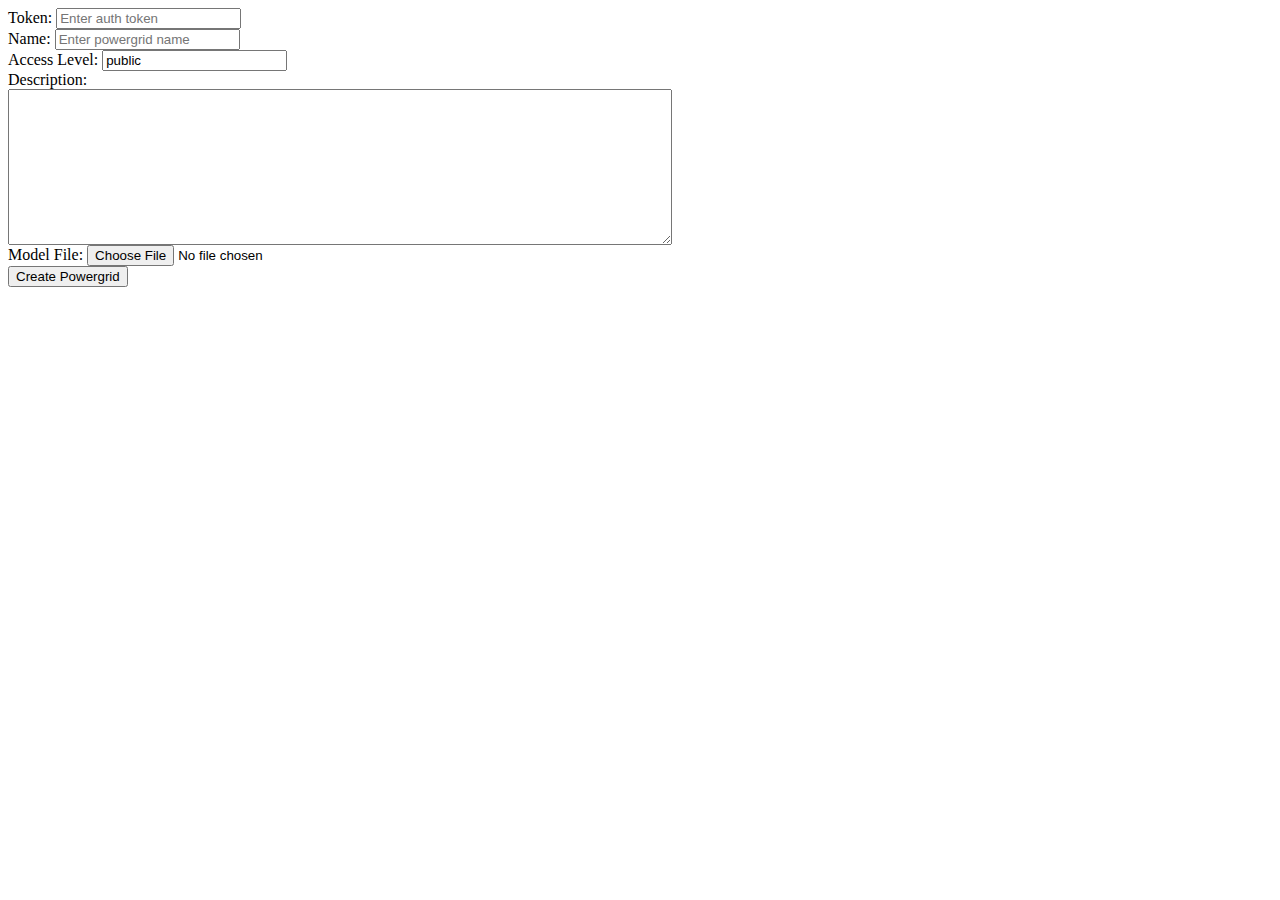
<file: pnnl.goss.powergrid/webapp/public/create.html>
<html>
<head>
	<title>Create Powergrid Example</title>
</head>
	<html>
<head>
    <script language="javascript" src="http://code.jquery.com/jquery-2.1.4.min.js"></script>
    <!-- <script language="javascript" src="/goss/js/goss-auth.js"></script> -->

</head>
<body>
<div>
	Token: <input type="text" id="token" placeholder="Enter auth token"  />
</div>
<div>
	Name: <input type="text" id="name" placeholder="Enter powergrid name" /><br/>
</div>
<div>
	Access Level: <input type="text" id="access_level" placeholder="Access Level (public|private|group)" value="public" />
</div>
<div>
	Description:<br/>
	<textarea id="description" rows="10" cols="80"></textarea>
</div>
<div>
	Model File: <input type="file" id="model_file" /> 
</div>
<div>
	<button id="upload_file">Create Powergrid</button>
</div>

<script language="javascript">
// 	alert(document.cookie);
	
// 	alert('token'+token);

	var parameters = {};
	
	// This event will happen when the user changes the model_file parameter
	// the model_file_content and model_file_name parameters are modified in
	// the "global" parameters field.
	function readFile(input) {
		
        if ( input.files && input.files[0] ) {
            console.log('input.files');
            var FR= new FileReader();
                		
    		
            FR.onload = function(e) {
                 //$('#img').attr( "src", e.target.result );
                 //$('#base').text( e.target.result );
                 
                 // Retrieve the name of the file
                 var name = $('#name').val();
                 
                 // Update the page level parameters
                 parameters['model_file_name'] = input.files[0].name;
                 parameters['model_file_content'] = e.target.result;
                 $('#name').val(name + input.files[0].name);
                 

                 //$('#base').text( JSON.stringify(pdata) );
                 //uploadFileData = e.target.result;

                 //console.log(pdata);
                 /*$.ajax({
                     type: 'POST',
                     url: '/jsonrpc',
                     data: JSON.stringify(pdata),
                     dataType: 'json',
                     success: function(data){
                         $('#results').text('Success');
                           console.log('success '+data.toString());},
                     failure: function(data){
                         $('#results').text('failure');
                          console.log('failure '+data.toString());}

                 });*/
            };
            
            FR.readAsDataURL( input.files[0] )


        }
    }

    $("#model_file").change(function(){
        console.log('Uploading model data');
        readFile( this );
    });
    
    function validateAndPost(){
    	console.log('Posting parameters\n'+ JSON.stringify(parameters));
    	if (parameters['model_file_name'] != null && parameters['model_file_name'].length > 0){
    		$.ajax({
                type: 'POST',
                url: '/powergrid/api/create',
                data: JSON.stringify(parameters),
                dataType: 'json',
                contentType: 'application/json',
                success: function(data){
                	console.log('Success');
                	console.log(data.toString());
    			},
                failure: function(data){
                	console.log('Failure');
                    console.log(data.toString());
                    alert("Falure: "+ data.toString());
                },
                error: function(a, b, c){
                    alert(a+ b+ c);
                }

            });	
    	}
    	else {
    		alert('invalid model file!');
    	}
    	
    	
    }
    
    $('#upload_file').click(function(){
//     alert(document.cookie)
    
    	parameters['AuthToken'] = $('#token').val(); 
    	parameters['description'] = $('#description').val();
    	parameters['name'] = $('#name').val();
    	parameters['access_level'] = $('#access_level').val();
    	
    	validateAndPost();    	
    });
</script>

</body>
</html>
</body></html>
</file>
